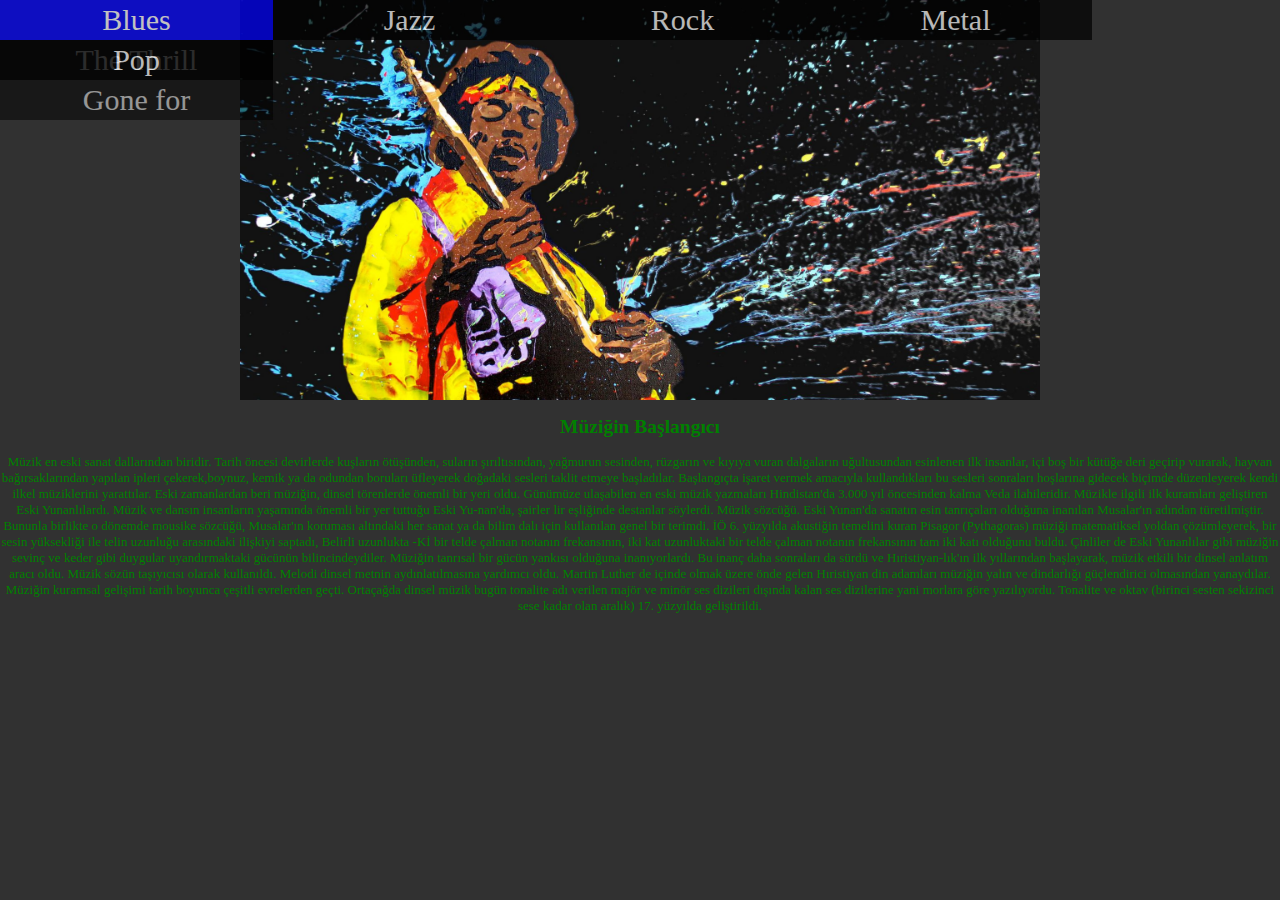
<file: html-css-deneme/web.html>
<html>
<head>
<title>Rak ın web</title>
<link rel="stylesheet" href="style.css">
</head>
<ul>
<li><a>Blues</a>
	<ul>
		<li><a>The Thrill</a></li>
		<li><a>Gone for</a></li>
	</ul>
</li>
<li><a>Jazz</a>
	<ul>
		<li><a>What a Wonder</a></li>
		<li><a>My Funny</a></li>
		<li><a>The Girl</a></li>
	</ul>
</li>
<li><a>Rock</a>
	<ul>
		<li><a>Smells Like</a></li>
		<li><a>Welcome to</a></li>
		<li><a>Nothing Else</a></li>
	</ul>
</li>
<li><a>Metal</a>
		<ul>
		<li><a>The Trooper</a></li>
		<li><a>Creeping Death</a></li>
		<li><a>Hallowed</a></li>
		<li><a>Fade to black</a></li>
	</ul>
</li>
<li><a>Pop</a>
		<ul>
		<li><a>Shape of you</a></li>
		<li><a>Despacito</a></li>
		<li><a>New Rules</a></li>
		<li><a>Havana</a></li>
	</ul>
</li>
</ul>

<body>

<div class="slider">
</div>
<div align="center">
<p>
<h2>Müziğin Başlangıcı</h2> 
Müzik en eski sanat dallarından biridir. Tarih öncesi devirlerde kuşların ötüşünden, suların şırıltısından, yağmurun sesinden, rüzgarın ve kıyıya vuran dalgaların uğultusundan esinlenen ilk insanlar, içi boş bir kütüğe deri geçirip vurarak, hayvan bağırsaklarından yapılan ipleri çekerek,boynuz, kemik ya da odundan boruları üfleyerek doğadaki sesleri taklit etmeye başladılar. Başlangıçta işaret vermek amacıyla kullandıkları bu sesleri sonraları hoşlarına gidecek biçimde düzenleyerek kendi ilkel müziklerini yarattılar. Eski zamanlardan beri müziğin, dinsel törenlerde önemli bir yeri oldu. Günümüze ulaşabilen en eski müzik yazmaları Hindistan'da 3.000 yıl öncesinden kalma Veda ilahileridir. 

Müzikle ilgili ilk kuramları geliştiren Eski Yunanlılardı. Müzik ve dansın insanların yaşamında önemli bir yer tuttuğu Eski Yu-nan'da, şairler lir eşliğinde destanlar söylerdi. Müzik sözcüğü. Eski Yunan'da sanatın esin tanrıçaları olduğuna inanılan Musalar'ın adından türetilmiştir. Bununla birlikte o dönemde mousike sözcüğü, Musalar'ın koruması altındaki her sanat ya da bilim dalı için kullanılan genel bir terimdi. İÖ 6. yüzyılda akustiğin temelini kuran Pisagor (Pythagoras) müziği matematiksel yoldan çözümleyerek, bir sesin yüksekliği ile telin uzunluğu arasındaki ilişkiyi saptadı, Belirli uzunlukta -Kİ bir telde çalman notanın frekansının, iki kat uzunluktaki bir telde çalman notanın frekansının tam iki katı olduğunu buldu. 

Çinliler de Eski Yunanlılar gibi müziğin sevinç ve keder gibi duygular uyandırmaktaki gücünün bilincindeydiler. Müziğin tanrısal bir gücün yankısı olduğuna inanıyorlardı. Bu inanç daha sonraları da sürdü ve Hıristiyan-lık'ın ilk yıllarından başlayarak, müzik etkili bir dinsel anlatım aracı oldu. Müzik sözün taşıyıcısı olarak kullanıldı. Melodi dinsel metnin aydınlatılmasına yardımcı oldu. Martin Luther de içinde olmak üzere önde gelen Hıristiyan din adamları müziğin yalın ve dindarlığı güçlendirici olmasından yanaydılar. 

Müziğin kuramsal gelişimi tarih boyunca çeşitli evrelerden geçti. Ortaçağda dinsel müzik bugün tonalite adı verilen majör ve minör ses dizileri dışında kalan ses dizilerine yani morlara göre yazılıyordu. Tonalite ve oktav (birinci sesten sekizinci sese kadar olan aralık) 17. yüzyılda geliştirildi.
</p>
</div>
</body>
</html>
</file>
<file: html-css-deneme/style.css>
body{
	margin: 0;
	padding: 0;
	background: #313131;
	color: green;
	font-size: 13px;
}
ul {
	margin: 0px;
	padding: 0px;
	list-style: none;
}
ul li{
	float: left;
	width: 273px;
	height: 40px;
	background-color: black;
	opacity: .7;
	line-height: 40px;
	text-align: center;
	font-size: 30px;
}
ul li a{
	text-decoration: none;
	color:white;
	display: block;
	
}
ul li a:hover{
		background-color: blue;
	
}
ul li ul li{
	display: none;
	}
	ul li:hover ul li{
	display: block;
}
.slider {
	float: auto;
	width: 800px;
	height: 400px;
	margin:  auto;
	background: url(5.jpg);
	background-size: cover;
	animation: slider 18s infinite;

}


@keyframes slider{

	
	25%{
		background: url(1.jpg);
		background-size: cover;
	}
	50%{
		background: url(2.jpg);
		background-size: cover;
	}
	75%{
		background: url(3.jpg);
		background-size: cover;
	}
	100%{
		background: url(4.jpg);
		background-size: cover;
	}
	125%{
		background: url(5.jpg);
		background-size: cover;
	}
}
</file>
